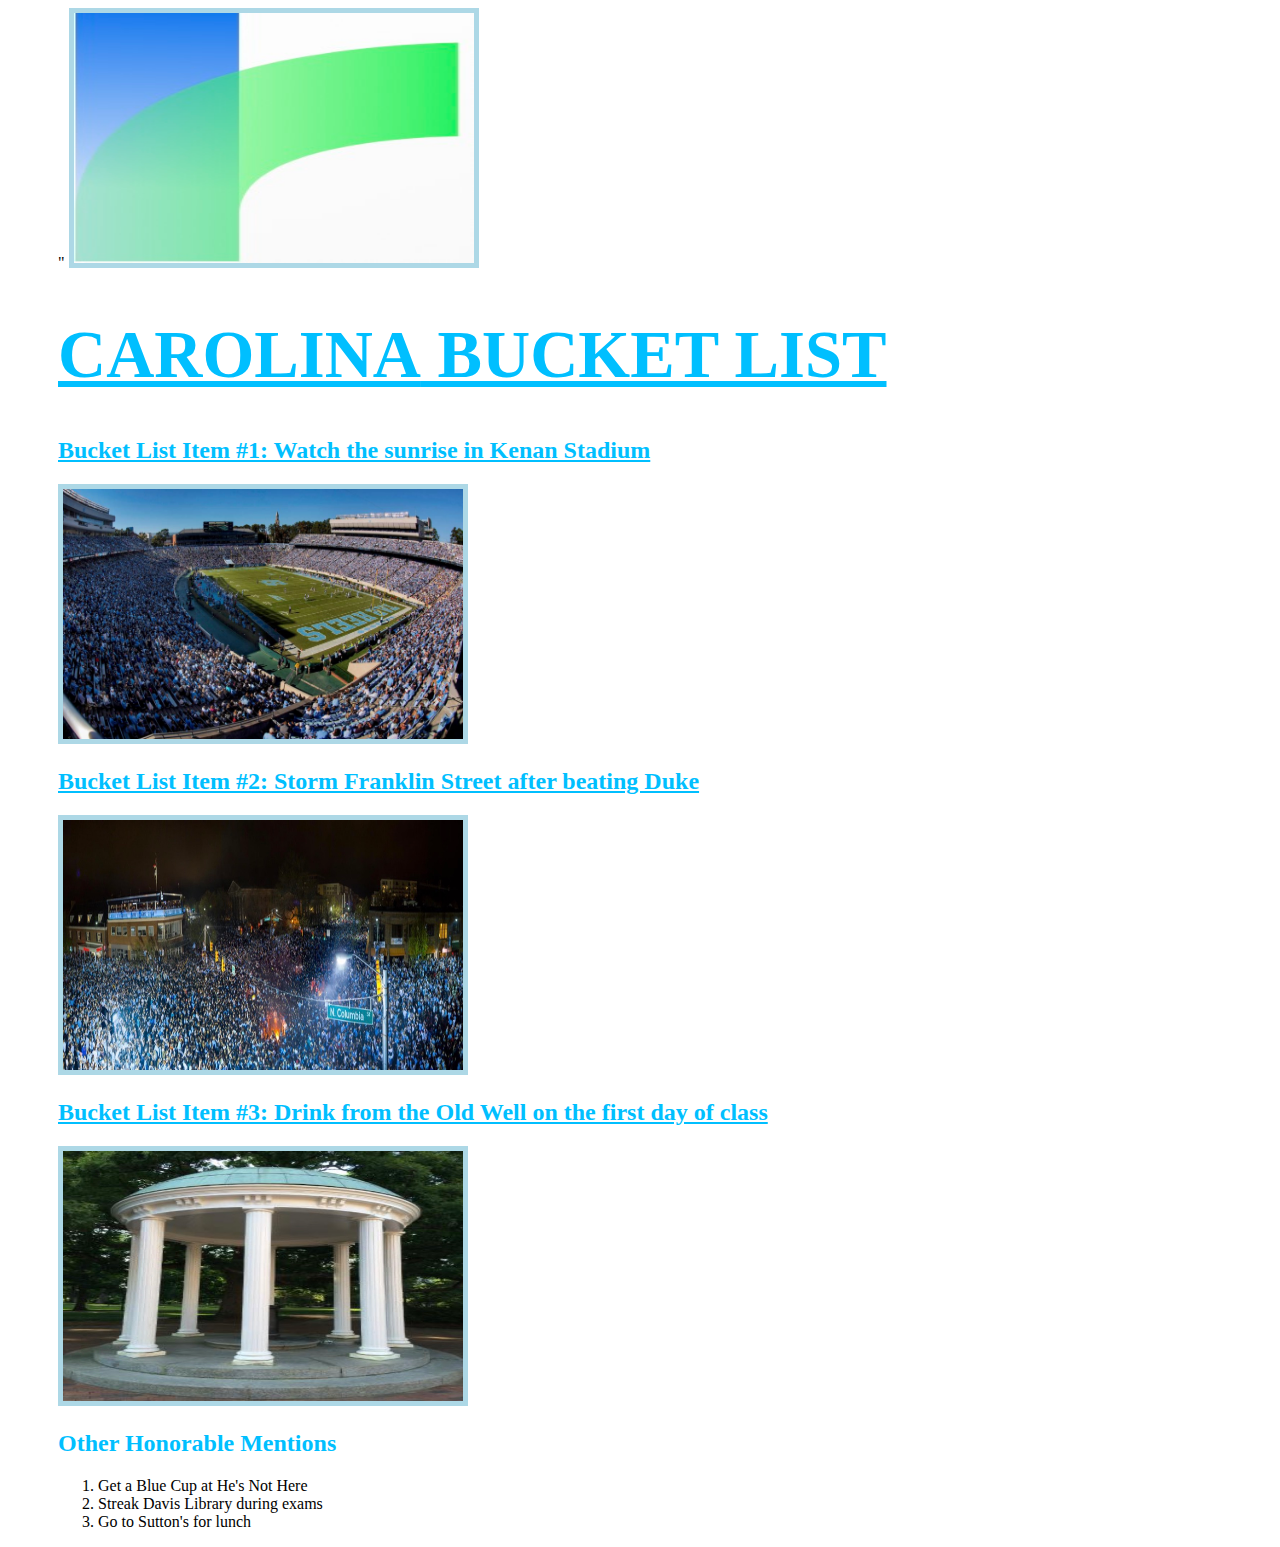
<file: index.html>
<!doctype html>
	<html>
		<head>
	    <title>Carolina Bucket List</title>
			<meta name ="keywords" content = "basketball, carolina, new media art"">"
	    <link rel="stylesheet" href="style.css" type="text/css">
		</head>
	

	      <body>
		      <a href="https://lindsayshuford.github.io/lindsayshuford/decisions.html"<a>
			       <img src="twine.jpg">
		   
	        <main>
					<header>
						<h1><b>CAROLINA</b> BUCKET LIST</h1>
					</header>
	

				<div>
					<h2><a href="https://en.wikipedia.org/wiki/Kenan_Memorial_Stadium">Bucket List Item #1: Watch the sunrise in Kenan Stadium</a></h2>
					<img src="kenan.jpg">
				</div>
	

				<div>
					<h2><a href="https://www.newsobserver.com/sports/college/acc/unc/article142255324.html">Bucket List Item #2: Storm Franklin Street after beating Duke</a></h2>
				  <img src="franklin.jpg">
				</div>
	

				<div>
	        <h2><a href="https://en.wikipedia.org/wiki/Old_Well">Bucket List Item #3: Drink from the Old Well on the first day of class</a></h2>
					<img src="old-well.jpg">
				</div>
	

					<div>
	          <h2>Other Honorable Mentions</h2>
	              <ol>
	                <li>Get a Blue Cup at He's Not Here</li>
	                <li>Streak Davis Library during exams</li>
	                <li>Go to Sutton's for lunch</li>
	            </ol>
						</div>
	

	      </main>
		  </body>
	</html>
</file>
<file: style.css>
body {
  padding-left: 50px;
}

h1 {
  color: #00BFFF;
  font-size: 50pt;
}

h2 {
  color: #00BFFF;
}

a {
  color: #00BFFF;
}

img {
  width: 400px;
  height: 250px;
  border: 5px lightblue solid;
}
</file>
